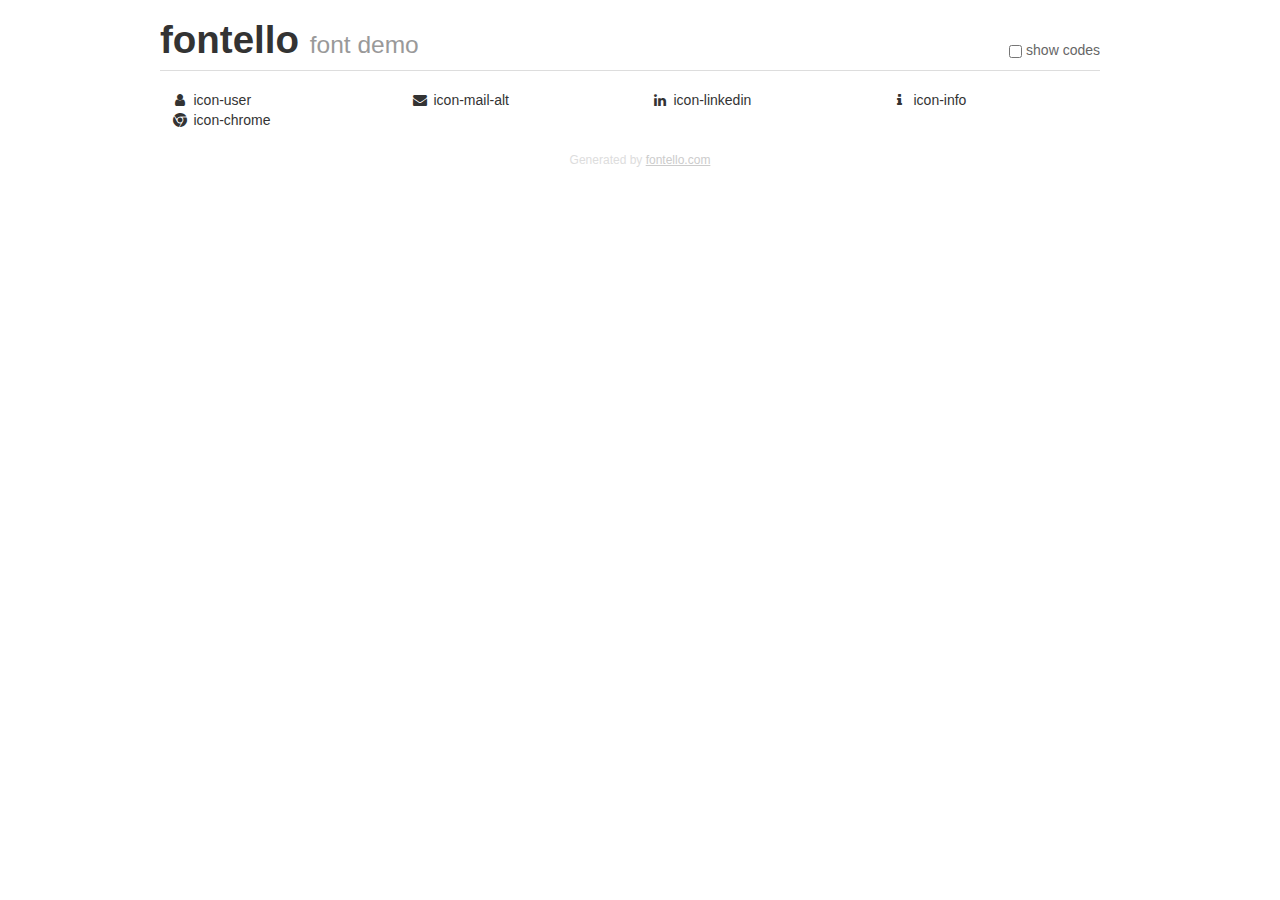
<file: demo.html>
<!DOCTYPE html>
<html>
  <head>
  <!--[if lt IE 9]><script language="javascript" type="text/javascript" src="//html5shim.googlecode.com/svn/trunk/html5.js"></script><![endif]-->
  <meta charset="UTF-8">
  <style>
    html {
      font-size: 100%;
      -webkit-text-size-adjust: 100%;
      -ms-text-size-adjust: 100%;
    }
    a:focus {
      outline: thin dotted #333;
      outline: 5px auto -webkit-focus-ring-color;
      outline-offset: -2px;
    }
    a:hover,
    a:active {
      outline: 0;
    }
    input {
      margin: 0;
      font-size: 100%;
      vertical-align: middle;
      *overflow: visible;
      line-height: normal;
    }
    input::-moz-focus-inner {
      padding: 0;
      border: 0;
    }
    body {
      margin: 0;
      font-family: "Helvetica Neue", Helvetica, Arial, sans-serif;
      font-size: 14px;
      line-height: 20px;
      color: #333;
      background-color: #fff;
    }
    a {
      color: #08c;
      text-decoration: none;
    }
    a:hover {
      color: #005580;
      text-decoration: underline;
    }
    .row {
      margin-left: -20px;
      *zoom: 1;
    }
    .row:before,
    .row:after {
      display: table;
      content: "";
      line-height: 0;
    }
    .row:after {
      clear: both;
    }
    .span3 {
      float: left;
      min-height: 1px;
      margin-left: 20px;
      width: 220px;
    }
    .container {
      width: 940px;
      margin-right: auto;
      margin-left: auto;
      *zoom: 1;
    }
    .container:before,
    .container:after {
      display: table;
      content: "";
      line-height: 0;
    }
    .container:after {
      clear: both;
    }
    small {
      font-size: 85%;
    }
    h1 {
      margin: 10px 0;
      font-family: inherit;
      font-weight: bold;
      line-height: 20px;
      color: inherit;
      text-rendering: optimizelegibility;
      line-height: 40px;
      font-size: 38.5px;
    }
    h1 small {
      font-weight: normal;
      line-height: 1;
      color: #999;
      font-size: 24.5px;
    }

    body {
      margin-top: 90px;
    }
    .header {
      position: fixed;
      top: 0;
      left: 50%;
      margin-left: -480px;
      background-color: #fff;
      border-bottom: 1px solid #ddd;
      padding-top: 10px;
      z-index: 10;
    }
    .footer {
      color: #ddd;
      font-size: 12px;
      text-align: center;
      margin-top: 20px;
    }
    .footer a {
      color: #ccc;
      text-decoration: underline;
    }
    .the-icons {
      font-size: 14px;
      line-height: 24px;
    }
    .switch {
      position: absolute;
      right: 0;
      bottom: 10px;
      color: #666;
    }
    .switch input {
      margin-right: 0.3em;
    }
    .codesOn .i-name {
      display: none;
    }
    .codesOn .i-code {
      display: inline;
    }
    .i-code {
      display: none;
    }
    @font-face {
      font-family: 'fontello';
      src: url('./font/fontello.eot?80680181');
      src: url('./font/fontello.eot?80680181#iefix') format('embedded-opentype'),
           url('./font/fontello.woff?80680181') format('woff'),
           url('./font/fontello.ttf?80680181') format('truetype'),
           url('./font/fontello.svg?80680181#fontello') format('svg');
      font-weight: normal;
      font-style: normal;
    }
    .demo-icon {
      font-family: "fontello";
      font-style: normal;
      font-weight: normal;
      speak: never;
     
      display: inline-block;
      text-decoration: inherit;
      width: 1em;
      margin-right: .2em;
      text-align: center;
      /* opacity: .8; */
     
      /* For safety - reset parent styles, that can break glyph codes*/
      font-variant: normal;
      text-transform: none;
     
      /* fix buttons height, for twitter bootstrap */
      line-height: 1em;
     
      /* Animation center compensation - margins should be symmetric */
      /* remove if not needed */
      margin-left: .2em;
     
      /* You can be more comfortable with increased icons size */
      /* font-size: 120%; */
     
      /* Font smoothing. That was taken from TWBS */
      -webkit-font-smoothing: antialiased;
      -moz-osx-font-smoothing: grayscale;
     
      /* Uncomment for 3D effect */
      /* text-shadow: 1px 1px 1px rgba(127, 127, 127, 0.3); */
    }
    </style>
    <link rel="stylesheet" href="css/animation.css"><!--[if IE 7]><link rel="stylesheet" href="css/" + font.fontname + "-ie7.css"><![endif]-->
    <script>
      function toggleCodes(on) {
        var obj = document.getElementById('icons');
      
        if (on) {
          obj.className += ' codesOn';
        } else {
          obj.className = obj.className.replace(' codesOn', '');
        }
      }
    </script>
  </head>
  <body>
    <div class="container header">
      <h1>fontello <small>font demo</small></h1>
      <label class="switch">
        <input type="checkbox" onclick="toggleCodes(this.checked)">show codes
      </label>
    </div>
    <div class="container" id="icons">
      <div class="row">
        <div class="span3" title="Code: 0xe800">
          <i class="demo-icon icon-user">&#xe800;</i> <span class="i-name">icon-user</span><span class="i-code">0xe800</span>
        </div>
        <div class="span3" title="Code: 0xf0e0">
          <i class="demo-icon icon-mail-alt">&#xf0e0;</i> <span class="i-name">icon-mail-alt</span><span class="i-code">0xf0e0</span>
        </div>
        <div class="span3" title="Code: 0xf0e1">
          <i class="demo-icon icon-linkedin">&#xf0e1;</i> <span class="i-name">icon-linkedin</span><span class="i-code">0xf0e1</span>
        </div>
        <div class="span3" title="Code: 0xf129">
          <i class="demo-icon icon-info">&#xf129;</i> <span class="i-name">icon-info</span><span class="i-code">0xf129</span>
        </div>
      </div>
      <div class="row">
        <div class="span3" title="Code: 0xf268">
          <i class="demo-icon icon-chrome">&#xf268;</i> <span class="i-name">icon-chrome</span><span class="i-code">0xf268</span>
        </div>
      </div>
    <div class="container footer">Generated by <a href="https://fontello.com">fontello.com</a></div>
  </body>
</html>
</file>
<file: css/animation.css>
/*
   Animation example, for spinners
*/
.animate-spin {
  -moz-animation: spin 2s infinite linear;
  -o-animation: spin 2s infinite linear;
  -webkit-animation: spin 2s infinite linear;
  animation: spin 2s infinite linear;
  display: inline-block;
}
@-moz-keyframes spin {
  0% {
    -moz-transform: rotate(0deg);
    -o-transform: rotate(0deg);
    -webkit-transform: rotate(0deg);
    transform: rotate(0deg);
  }

  100% {
    -moz-transform: rotate(359deg);
    -o-transform: rotate(359deg);
    -webkit-transform: rotate(359deg);
    transform: rotate(359deg);
  }
}
@-webkit-keyframes spin {
  0% {
    -moz-transform: rotate(0deg);
    -o-transform: rotate(0deg);
    -webkit-transform: rotate(0deg);
    transform: rotate(0deg);
  }

  100% {
    -moz-transform: rotate(359deg);
    -o-transform: rotate(359deg);
    -webkit-transform: rotate(359deg);
    transform: rotate(359deg);
  }
}
@-o-keyframes spin {
  0% {
    -moz-transform: rotate(0deg);
    -o-transform: rotate(0deg);
    -webkit-transform: rotate(0deg);
    transform: rotate(0deg);
  }

  100% {
    -moz-transform: rotate(359deg);
    -o-transform: rotate(359deg);
    -webkit-transform: rotate(359deg);
    transform: rotate(359deg);
  }
}
@-ms-keyframes spin {
  0% {
    -moz-transform: rotate(0deg);
    -o-transform: rotate(0deg);
    -webkit-transform: rotate(0deg);
    transform: rotate(0deg);
  }

  100% {
    -moz-transform: rotate(359deg);
    -o-transform: rotate(359deg);
    -webkit-transform: rotate(359deg);
    transform: rotate(359deg);
  }
}
@keyframes spin {
  0% {
    -moz-transform: rotate(0deg);
    -o-transform: rotate(0deg);
    -webkit-transform: rotate(0deg);
    transform: rotate(0deg);
  }

  100% {
    -moz-transform: rotate(359deg);
    -o-transform: rotate(359deg);
    -webkit-transform: rotate(359deg);
    transform: rotate(359deg);
  }
}
</file>
